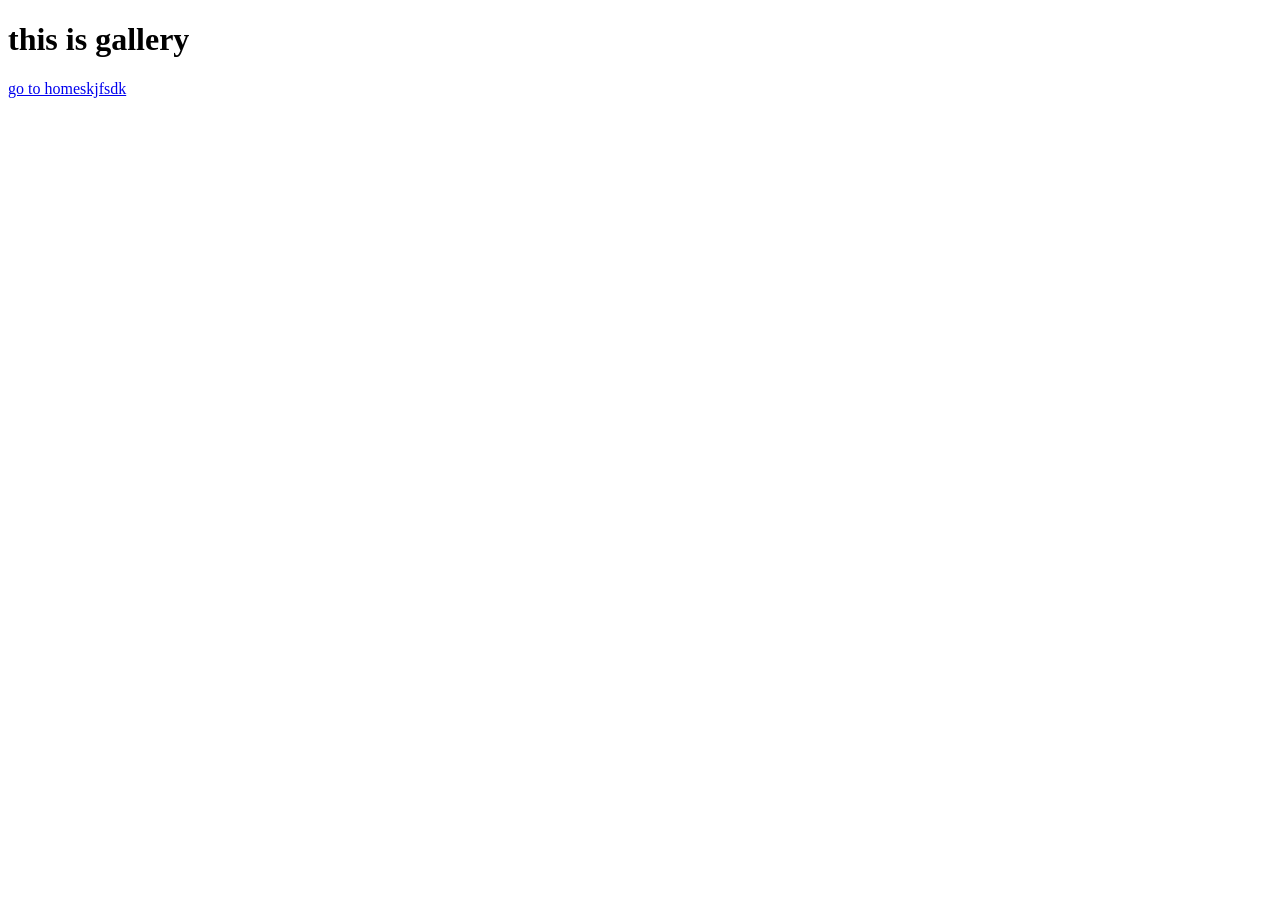
<file: gallery.html>
<!DOCTYPE html>
<html lang="en">
<head>
    <meta charset="UTF-8">
    <meta name="viewport" content="width=device-width, initial-scale=1.0">
    <title>gallery</title>
</head>
<body>
    <h1>this is gallery</h1>
    <a href="./index.html">go to homeskjfsdk</a>
</body>
</html>
</file>
